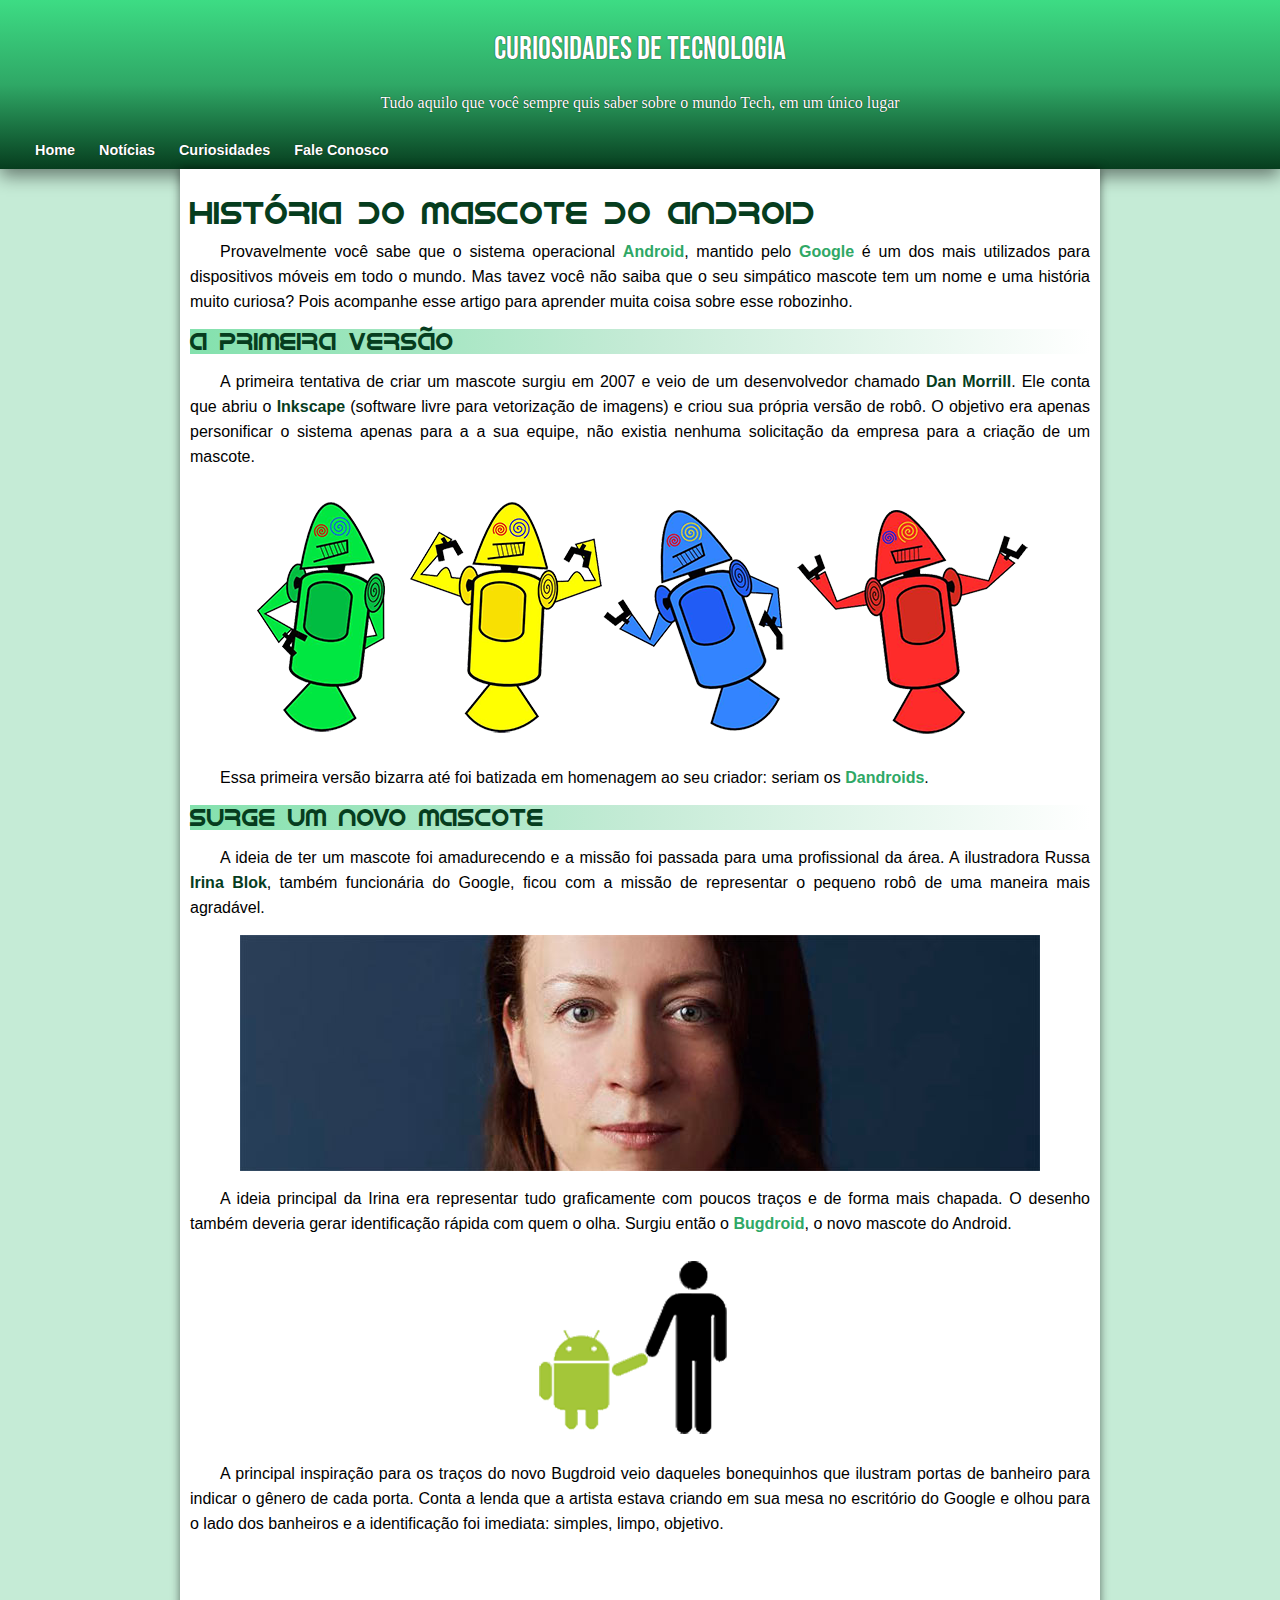
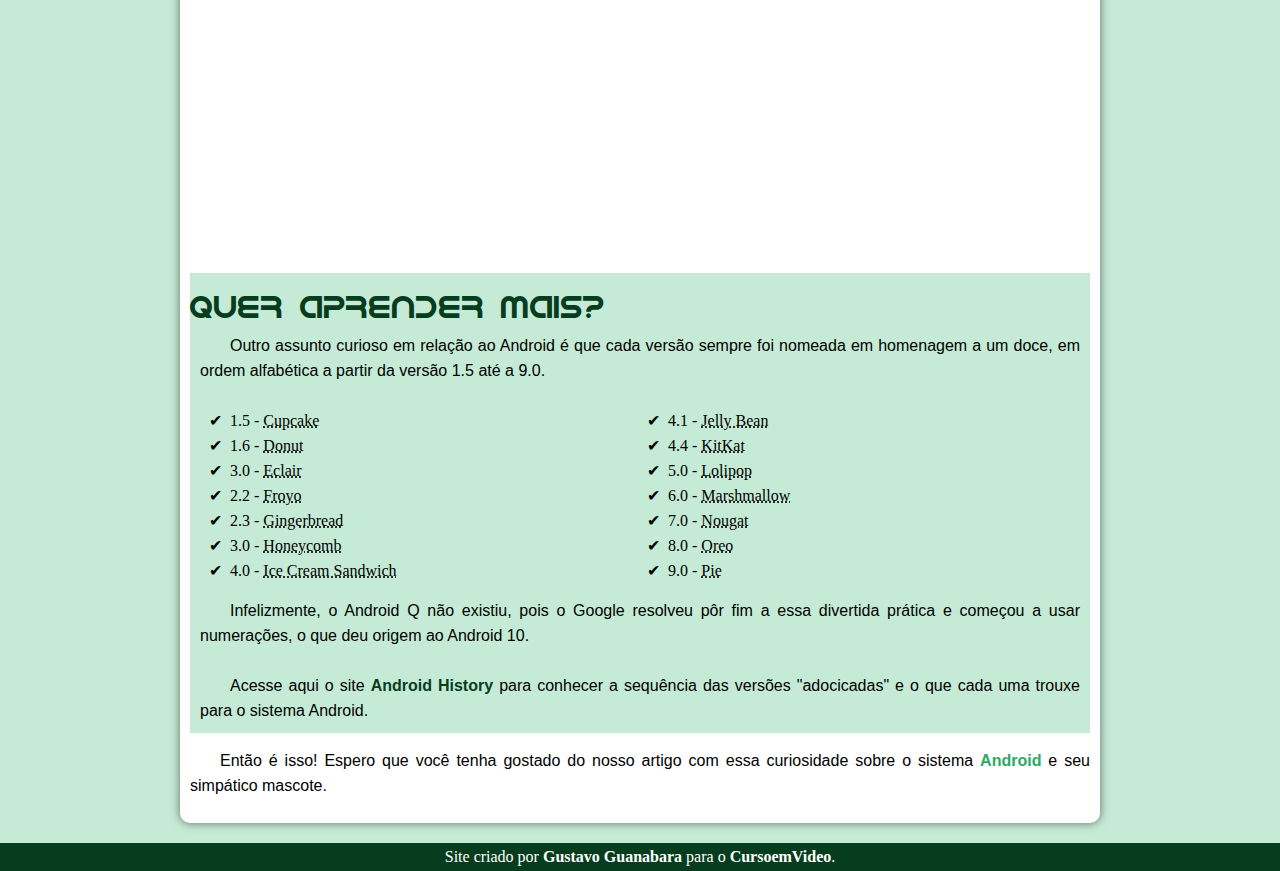
<file: index.html>
<!DOCTYPE html>
<html lang="pt-br">
<head>
    <meta charset="UTF-8">
    <meta http-equiv="X-UA-Compatible" content="IE=edge">
    <meta name="viewport" content="width=device-width, initial-scale=1.0">
    <title>Como surgiu o mascote do Android?</title>
    <link rel="shortcut icon" href="imagens/favicon.ico" type="image/x-icon">
    <link rel="stylesheet" href="estilos/style.css">
</head>
<body>
    <!-- Cabeçalho -->
    <header>
        <h1>Curiosidades de Tecnologia</h1>
        <p>Tudo aquilo que você sempre quis saber sobre o mundo Tech, em um único lugar</p>
        <nav>
            <ul>
                <li><a href="#">Home</a></li>
                <li><a href="#">Notícias</a></li>
                <li><a href="#">Curiosidades</a></li>
                <li><a href="#">Fale Conosco</a></li>
            </ul>
        </nav>
    </header>
    <!-- Conteúdo principal -->
    <main>
        <article>
            <h1>História do Mascote do Android</h1>

            <p>Provavelmente você sabe que o sistema operacional <strong>Android</strong>, mantido pelo <strong>Google</strong> é um dos mais utilizados para dispositivos móveis em todo o mundo. Mas tavez você não saiba que o seu simpático mascote tem um nome e uma história muito curiosa? Pois acompanhe esse artigo para aprender muita coisa sobre esse robozinho.</p>

            <h2>A primeira versão</h2>

            <p>A primeira tentativa de criar um mascote surgiu em 2007 e veio de um desenvolvedor chamado <a href="https://androidcommunity.com/dan-morrill-shows-us-the-android-mascot-that-almost-was-20130103/" target="_blank">Dan Morrill</a>. Ele conta que abriu o <a href="https://inkscape.org/" target="_blank">Inkscape</a> (software livre para vetorização de imagens) e criou sua própria versão de robô. O objetivo era apenas personificar o sistema apenas para a a sua equipe, não existia nenhuma solicitação da empresa para a criação de um mascote.</p>

            <img src="imagens/dan-droids.png" alt="dan-droids">

            <p>Essa primeira versão bizarra até foi batizada em homenagem ao seu criador: seriam os <strong>Dandroids</strong>.</p>

            <h2>Surge um novo mascote</h2>

            <p>A ideia de ter um mascote foi amadurecendo e a missão foi passada para uma profissional da área. A ilustradora Russa <a href="https://www.irinablok.com/android" target="_blank">Irina Blok</a>, também funcionária do Google, ficou com a missão de representar o pequeno robô de uma maneira mais agradável.</p>

            <img src="imagens/irina-blok.jpg" alt="irina-blok">

            <p>A ideia principal da Irina era representar tudo graficamente com poucos traços e de forma mais chapada. O desenho também deveria gerar identificação rápida com quem o olha. Surgiu então o <strong>Bugdroid</strong>, o novo mascote do Android.</p>

            <img src="imagens/bugdroid.png" alt="bugdroid">

            <p>A principal inspiração para os traços do novo Bugdroid veio daqueles bonequinhos que ilustram portas de banheiro para indicar o gênero de cada porta. Conta a lenda que a artista estava criando em sua mesa no escritório do Google e olhou para o lado dos banheiros e a identificação foi imediata: simples, limpo, objetivo.</p>

            <iframe width="560" height="315" src="https://www.youtube.com/embed/l2UDgpLz20M" title="YouTube video player" frameborder="0" allow="accelerometer; autoplay; clipboard-write; encrypted-media; gyroscope; picture-in-picture" allowfullscreen></iframe>
            <!--Conteúdo extra-->
            <aside>
                <h1>Quer aprender mais?</h1>
                <p>Outro assunto curioso em relação ao Android é que cada versão sempre foi nomeada em homenagem a um doce, em ordem alfabética a partir da versão 1.5 até a 9.0.</p>
                <ul>
                    <li>1.5 - <abbr title="Bolo de copo">Cupcake</abbr></li>
                    <li>1.6 - <abbr title="Rosquinha">Donut</abbr></li>
                    <li>3.0 - <abbr title="Bomba">Eclair</abbr></li>
                    <li>2.2 - <abbr title="Iogurte congelado">Froyo</abbr></li>
                    <li>2.3 - <abbr title="Biscoito de gengibre">Gingerbread</abbr></li>
                    <li>3.0 - <abbr title="Favo de mel">Honeycomb</abbr></li>
                    <li>4.0 - <abbr title="Saunduíche de sorvete">Ice Cream Sandwich</abbr></li>
                    <li>4.1 - <abbr title="Jujuba">Jelly Bean</abbr></li>
                    <li>4.4 - <abbr title="KitKat">KitKat</abbr></li>
                    <li>5.0 - <abbr title="Pirulito">Lolipop</abbr></li>
                    <li>6.0 - <abbr title="Marshmallow">Marshmallow</abbr></li>
                    <li>7.0 - <abbr title="Torrone">Nougat</abbr></li>
                    <li>8.0 - <abbr title="Oreo">Oreo</abbr></li>
                    <li>9.0 - <abbr title="Torta">Pie</abbr></li>
                </ul>
                <p>Infelizmente, o Android Q não existiu, pois o Google resolveu pôr fim a essa divertida prática e começou a usar numerações, o que deu origem ao Android 10.</p>
                <p>Acesse aqui o site <a href="https://www.android.com/intl/pt-BR_br/history/" target="_blank">Android History</a> para conhecer a sequência das versões "adocicadas" e o que cada uma trouxe para o sistema Android.</p>
            </aside>

            <p>Então é isso! Espero que você tenha gostado do nosso artigo com essa curiosidade sobre o sistema <strong>Android</strong> e seu simpático mascote.</p>
        </article>
    </main>
    <!-- Rodapé -->
    <footer><p>Site criado por <a href="https://gustavoguanabara.github.io/" target="_blank">Gustavo Guanabara</a> para o <a href="https://www.youtube.com/c/CursoemV%C3%ADdeo" target="_blank">CursoemVideo</a>.</p></footer>
</body>
</html>
</file>
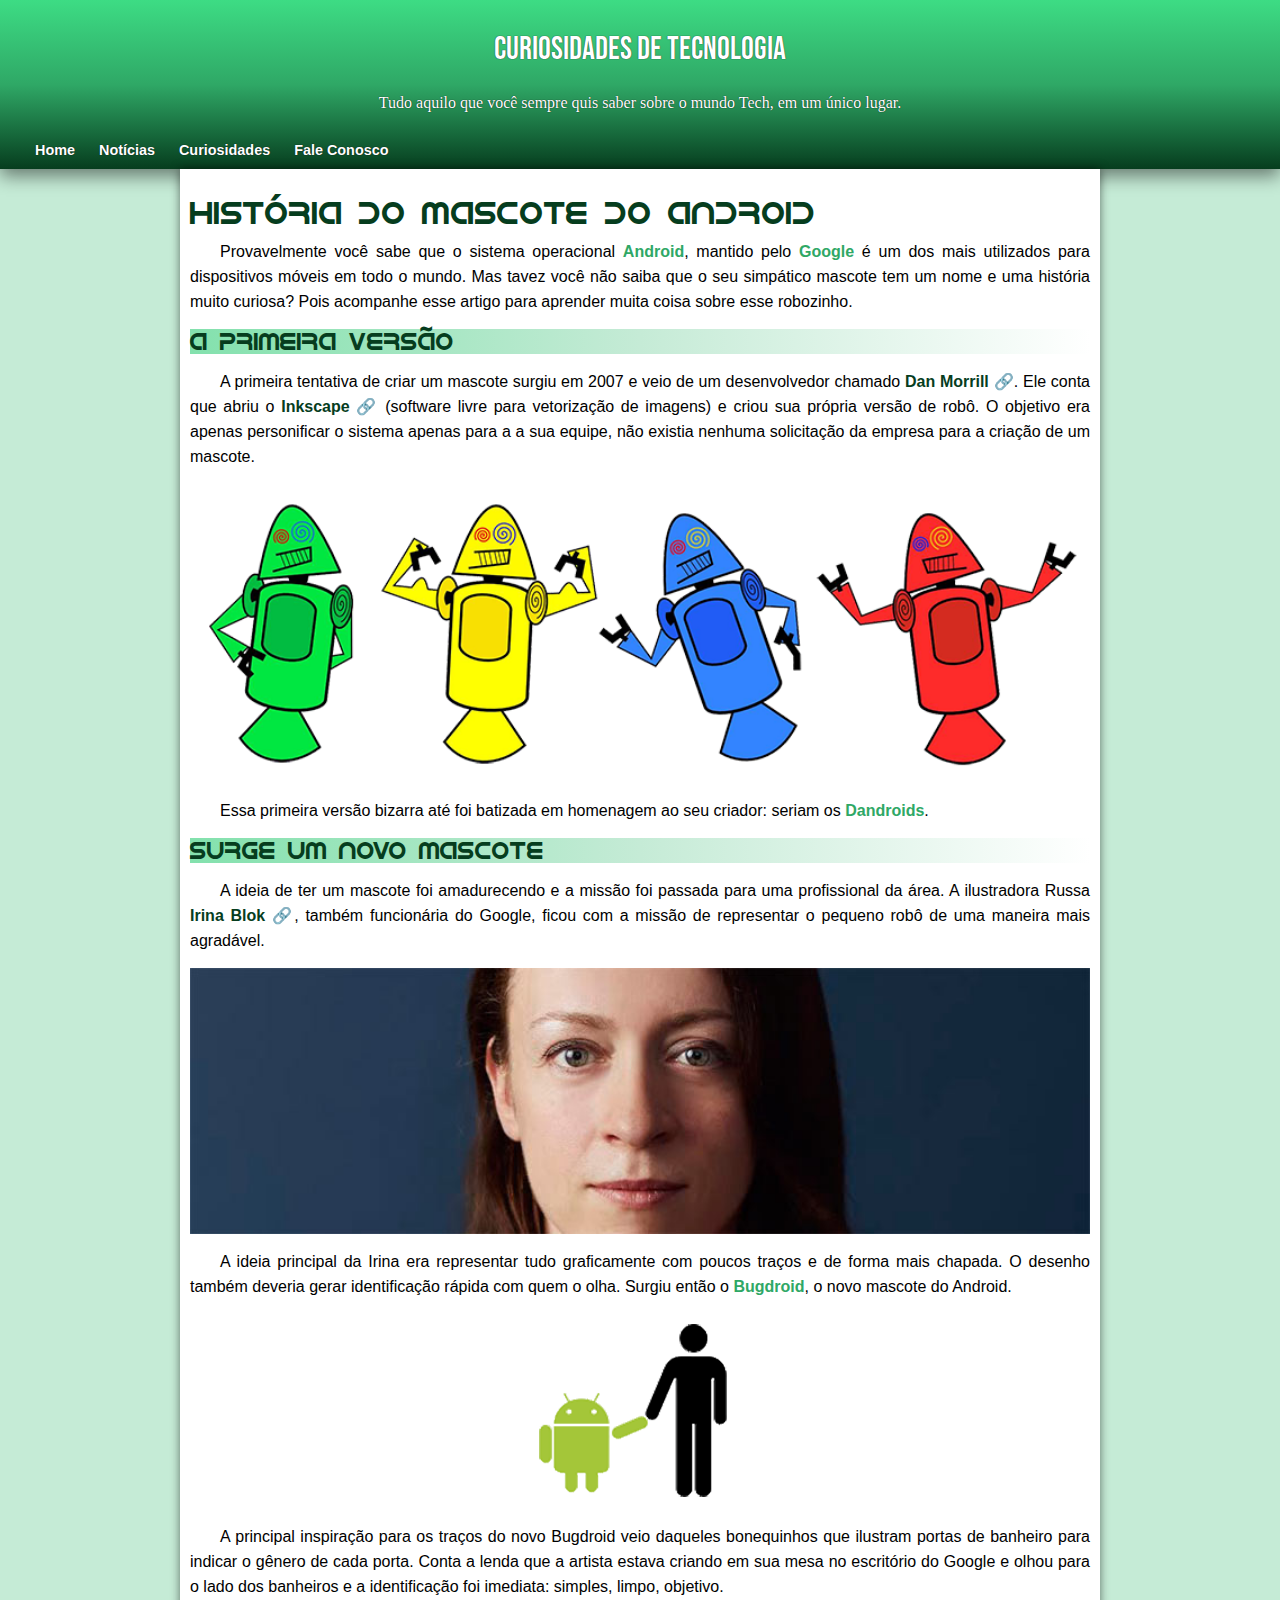
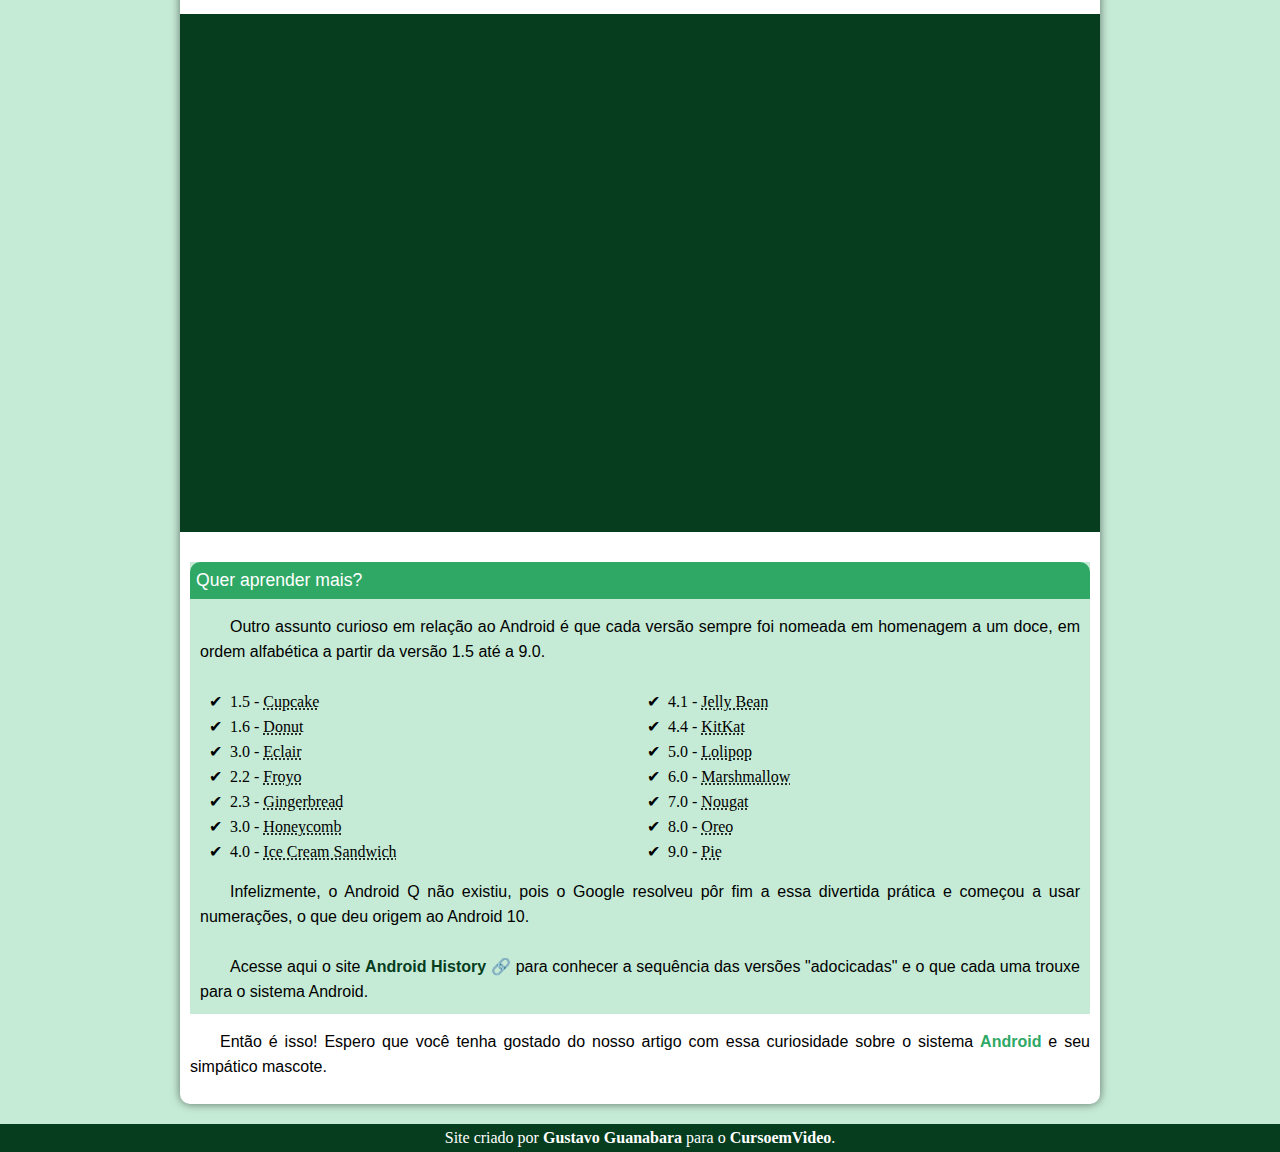
<file: android.html>
<!DOCTYPE html>
<html lang="pt-br">
<head>
    <meta charset="UTF-8">
    <meta http-equiv="X-UA-Compatible" content="IE=edge">
    <meta name="viewport" content="width=device-width, initial-scale=1.0">
    <title>Como surgiu o mascote do Android?</title>
    <link rel="shortcut icon" href="imagens/favicon.ico" type="image/x-icon">
    <link rel="stylesheet" href="estilos/style.css">
</head>
<body>
    <!-- Cabeçalho -->
    <header>
        <h1>Curiosidades de Tecnologia</h1>
        <p>Tudo aquilo que você sempre quis saber sobre o mundo Tech, em um único lugar.</p>
        <nav>
            <ul>
                <li><a href="#">Home</a></li>
                <li><a href="#">Notícias</a></li>
                <li><a href="#">Curiosidades</a></li>
                <li><a href="#">Fale Conosco</a></li>
            </ul>
        </nav>
    </header>
    <!-- Conteúdo principal -->
    <main>
        <article>
            <h1>História do Mascote do Android</h1>

            <p>Provavelmente você sabe que o sistema operacional <strong>Android</strong>, mantido pelo <strong>Google</strong> é um dos mais utilizados para dispositivos móveis em todo o mundo. Mas tavez você não saiba que o seu simpático mascote tem um nome e uma história muito curiosa? Pois acompanhe esse artigo para aprender muita coisa sobre esse robozinho.</p>

            <h2>A primeira versão</h2>

            <p>A primeira tentativa de criar um mascote surgiu em 2007 e veio de um desenvolvedor chamado <a href="https://androidcommunity.com/dan-morrill-shows-us-the-android-mascot-that-almost-was-20130103/" target="_blank">Dan Morrill &#x1F517</a>. Ele conta que abriu o <a href="https://inkscape.org/" target="_blank">Inkscape &#x1F517</a> (software livre para vetorização de imagens) e criou sua própria versão de robô. O objetivo era apenas personificar o sistema apenas para a a sua equipe, não existia nenhuma solicitação da empresa para a criação de um mascote.</p>

            <picture>
                <source media="(max-width:500px )" srcset="imagens/dan-droids-pq.png">
                <img src="imagens/dan-droids.png" alt="dan-droids">
            </picture>

            <p>Essa primeira versão bizarra até foi batizada em homenagem ao seu criador: seriam os <strong>Dandroids</strong>.</p>

            <h2>Surge um novo mascote</h2>

            <p>A ideia de ter um mascote foi amadurecendo e a missão foi passada para uma profissional da área. A ilustradora Russa <a href="https://www.irinablok.com/android" target="_blank">Irina Blok &#x1F517</a>, também funcionária do Google, ficou com a missão de representar o pequeno robô de uma maneira mais agradável.</p>

            <picture>
                <source media="(max-width: 500px)" srcset="imagens/irina-blok-pq.jpg">
                <img src="imagens/irina-blok.jpg" alt="irina-blok">
            </picture>

            <p>A ideia principal da Irina era representar tudo graficamente com poucos traços e de forma mais chapada. O desenho também deveria gerar identificação rápida com quem o olha. Surgiu então o <strong>Bugdroid</strong>, o novo mascote do Android.</p>

            <img src="imagens/bugdroid.png" alt="bugdroid">

            <p>A principal inspiração para os traços do novo Bugdroid veio daqueles bonequinhos que ilustram portas de banheiro para indicar o gênero de cada porta. Conta a lenda que a artista estava criando em sua mesa no escritório do Google e olhou para o lado dos banheiros e a identificação foi imediata: simples, limpo, objetivo.</p>

            <section class="video">
                <iframe width="560" height="315" src="https://www.youtube.com/embed/l2UDgpLz20M" title="YouTube video player" frameborder="0" allow="accelerometer; autoplay; clipboard-write; encrypted-media; gyroscope; picture-in-picture" allowfullscreen></iframe>
            </section>
            <!--Conteúdo extra-->
            <aside>
                <h1 class="tituloextra">Quer aprender mais?</h1>
                <p>Outro assunto curioso em relação ao Android é que cada versão sempre foi nomeada em homenagem a um doce, em ordem alfabética a partir da versão 1.5 até a 9.0.</p>
                <ul>
                    <li>1.5 - <abbr title="Bolo de copo">Cupcake</abbr></li>
                    <li>1.6 - <abbr title="Rosquinha">Donut</abbr></li>
                    <li>3.0 - <abbr title="Bomba">Eclair</abbr></li>
                    <li>2.2 - <abbr title="Iogurte congelado">Froyo</abbr></li>
                    <li>2.3 - <abbr title="Biscoito de gengibre">Gingerbread</abbr></li>
                    <li>3.0 - <abbr title="Favo de mel">Honeycomb</abbr></li>
                    <li>4.0 - <abbr title="Saunduíche de sorvete">Ice Cream Sandwich</abbr></li>
                    <li>4.1 - <abbr title="Jujuba">Jelly Bean</abbr></li>
                    <li>4.4 - <abbr title="KitKat">KitKat</abbr></li>
                    <li>5.0 - <abbr title="Pirulito">Lolipop</abbr></li>
                    <li>6.0 - <abbr title="Marshmallow">Marshmallow</abbr></li>
                    <li>7.0 - <abbr title="Torrone">Nougat</abbr></li>
                    <li>8.0 - <abbr title="Oreo">Oreo</abbr></li>
                    <li>9.0 - <abbr title="Torta">Pie</abbr></li>
                </ul>
                <p>Infelizmente, o Android Q não existiu, pois o Google resolveu pôr fim a essa divertida prática e começou a usar numerações, o que deu origem ao Android 10.</p>
                <p>Acesse aqui o site <a href="https://www.android.com/intl/pt-BR_br/history/" target="_blank">Android History &#x1F517</a> para conhecer a sequência das versões "adocicadas" e o que cada uma trouxe para o sistema Android.</p>
            </aside>

            <p>Então é isso! Espero que você tenha gostado do nosso artigo com essa curiosidade sobre o sistema <strong>Android</strong> e seu simpático mascote.</p>
        </article>
    </main>
    <!-- Rodapé -->
    <footer><p>Site criado por <a href="https://gustavoguanabara.github.io/" target="_blank">Gustavo Guanabara</a> para o <a href="https://www.youtube.com/c/CursoemV%C3%ADdeo" target="_blank">CursoemVideo</a>.</p></footer>
</body>
</html>
</file>
<file: estilos/style.css>
@charset "UTF-8";
@import url('https://fonts.googleapis.com/css2?family=Bebas+Neue&display=swap');
@font-face {
    font-family: 'android';
    src: url(../fontes/idroid.otf) format('opentype');
}
*{
    margin: 0;
}
body{
    background-color: #c5ebd6;
}
header{
    max-width: 100%;
    background-image: linear-gradient(to bottom,#3ddc84,#2fa866,#063d1e);
    color: white;
    padding: 30px;
    text-shadow: 0px 0px 1px black;
    box-shadow: 0 7px 17px rgba(0, 0, 0, 0.479);
}
header h1{
    font-family: 'Bebas Neue', cursive;
    text-align: center;
    margin-bottom: 25px;
    font-weight: normal;
}
header p{
    text-align: center;
}
nav{
    margin-bottom: -20px;
    margin-left: -40px;
    
}
nav li{
    margin-top: 30px;
    display: inline-block;
    margin-right: 10px;
    font-family: Arial, Helvetica, sans-serif;
    font-size: 0.9rem;
}
nav a{
    color: white;
    font-weight: bold;
    text-decoration: none;
    padding-top: 5px;
    padding: 10px 5px 10px 5px;
}
nav a:hover{
    background-color: #2fa866;
    color: #063d1e;
    border-radius: 5px;
    transition: 0.5s;
}
main{
    background-color: white;
    max-width: 900px;
    min-width: 300px;
    margin: auto;
    padding: 10px;
    box-shadow: 0px 0px 10px rgba(0, 0, 0, 0.534);
    border-radius: 0px 0px 10px 10px;
    line-height: 25px;
}
main p{
    margin: 15px 0px;
    text-align: justify;
    text-indent: 30px;
    font-family: Arial, Helvetica, sans-serif;
}
main strong{
    color: #2fa866;
    font-weight: bold;    
} 
main a{
    text-decoration: none;
    color: #063d1e;
    font-weight: bold;
}
main h1{
    font-family: "android";
    color: #063d1e;
    padding-top: 20px;
    font-size: 2em;
    font-weight: normal;
}
main h2{
    font-family: "android";
    background-image: linear-gradient(to left,white ,#c5ebd6,#83e1ad);
    color: #063d1e;
    font-weight: normal;
}
main img{
    display: block;
    margin: auto;
}
main picture img{
    width: 100%;
}
.video{
    
    background-color: #063d1e;
    margin: 0 -10px 30px -10px;
    padding: 20px;
    position: relative;
    padding-bottom: 55.4%;
}
.video iframe{
    position: absolute;
    top: 5%;
    left: 5%;
    width: 90%;
    height: 90%;
}
.tituloextra{
    padding: 6px;
    border-radius: 10px 10px 0px 0px;
    font-size: 1.1em;
    background-color: #2fa866;
    font-family: Arial, Helvetica, sans-serif;
    color: white;
}
aside{
    background-color: #c5ebd6;
    
}
aside p {
    padding: 0px 10px 10px 10px;
}

aside ul{
    columns: 2;
    list-style-type: '\2714\00A0\00A0';
}
main  #video{
    max-width: 100%;
    margin: 10px auto 10px auto;
    height: 30%;
}
#video iframe{
    border:50px solid #063d1e;
    width: 60%;
   
}
footer{
    margin-top: 20px;
    text-align: center;
    color: white;
    background-color: #063d1e;
    padding: 5px;
}
footer a{
    max-width: 900px;
    min-width: 300px;
    color: white;
    font-weight: bolder;
    text-decoration: none;
}
footer a:hover{
    text-decoration: underline;
    color: #2fa866;
}
</file>
